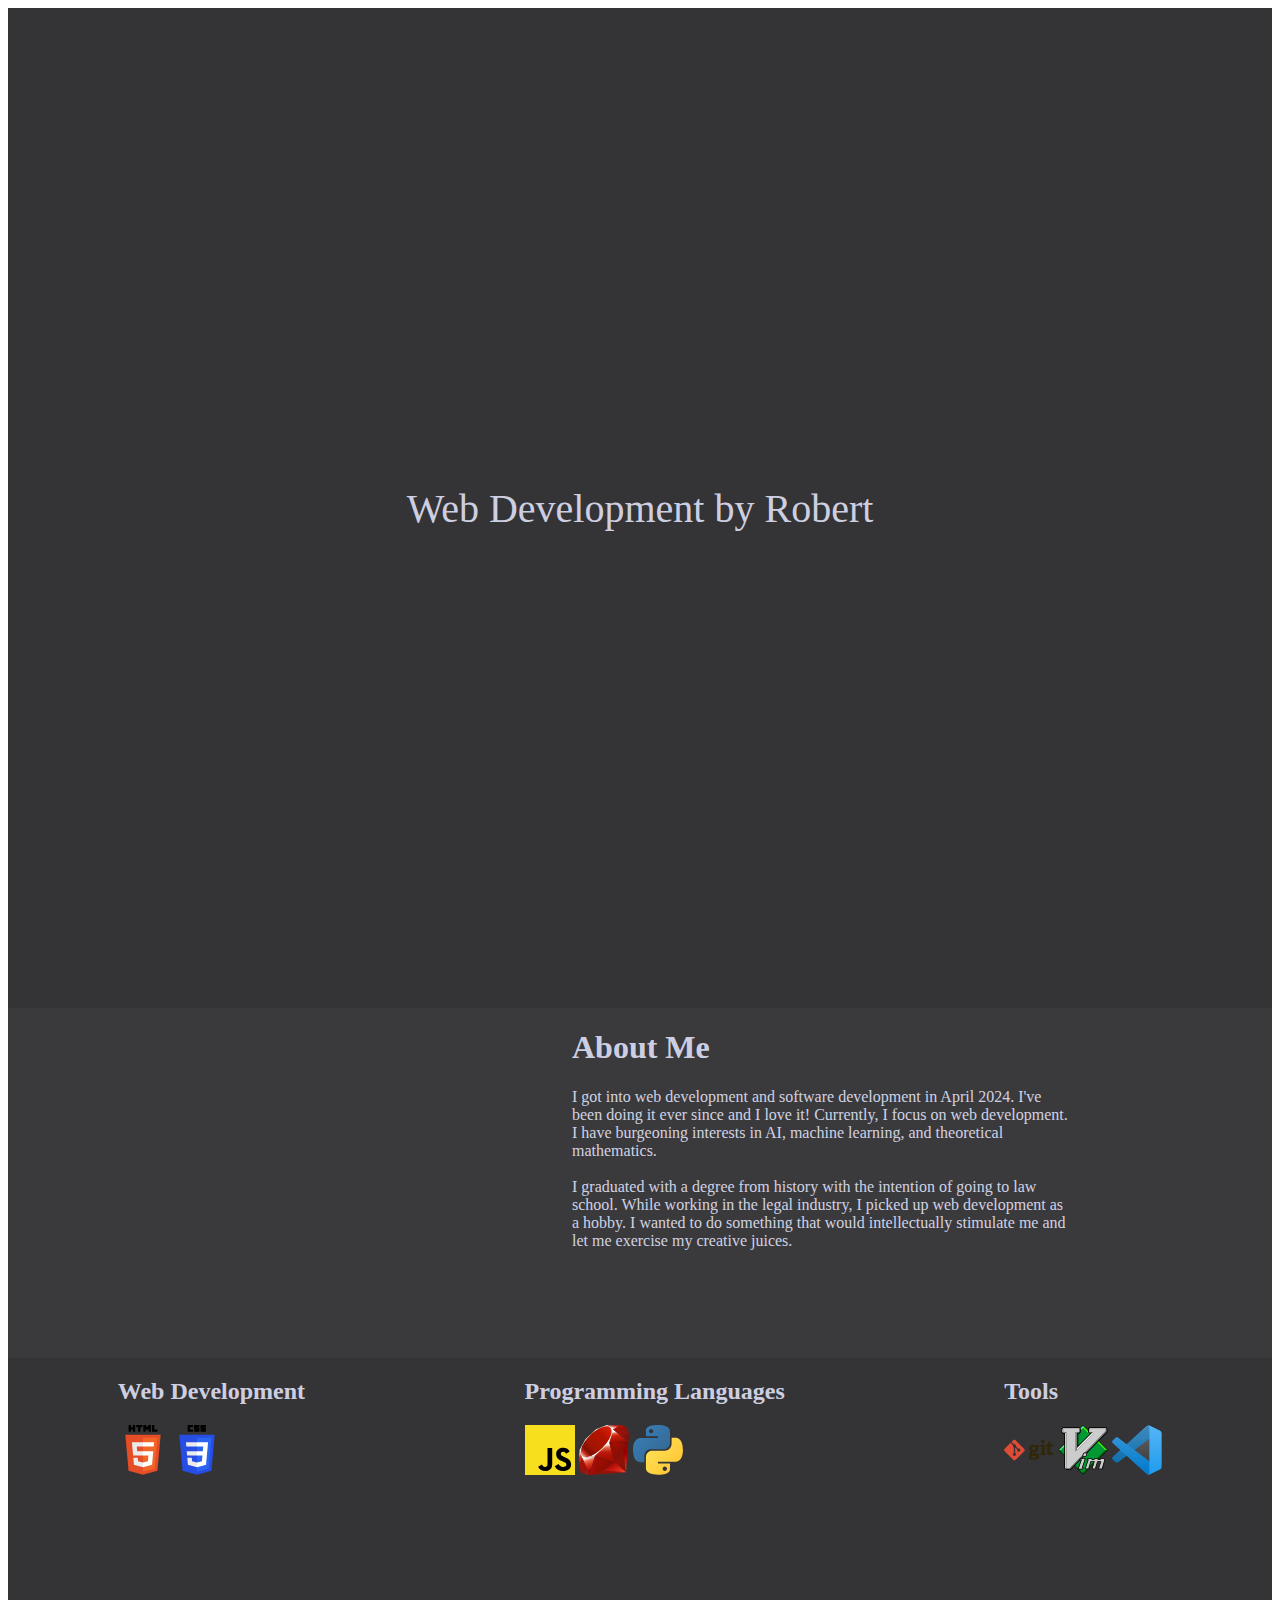
<file: index.html>
<!DOCTYPE html>
<html lang="en">
<head>
    <meta charset="UTF-8">
    <meta name="viewport" content="width=device-width, initial-scale=1.0">
    <title>Document</title>
    <link rel="stylesheet" href="main.css">
    <link rel="preconnect" href="https://fonts.googleapis.com">
    <link rel="preconnect" href="https://fonts.gstatic.com" crossorigin>
    <link href="https://fonts.googleapis.com/css2?family=Libre+Barcode+128+Text&display=swap" rel="stylesheet">
    <script src="main.js" defer></script>
</head>
<body>

<!-- Landing -->

    <div class="title">
        <div class="introTitle">Web Development
            by Robert
        </div>
    </div>

<!-- About -->

    <div class="about">
            <div>
                <div></div>
            </div>
            <div id="personal">
                <h1 class="introTitle">About Me</h1>
                <div class="introTitle">I got into web development and software development in April 2024. 
                    I've been doing it ever since and I love it! Currently, I focus on web development. I have
                    burgeoning interests in AI, machine learning, and theoretical mathematics. 
                    <br> <br>
                    I graduated with a degree from history with the intention of going to law school. While 
                    working in the legal industry, I picked up web development as a hobby. 
                    I wanted to do something that would intellectually stimulate me and let me
                    exercise my creative juices. 
                </div>
            </div>
    </div>

<!-- Projects 

<div class="project">
    <div id = "projectTitle">
        <h1 class="introTitle">Projects</h1>
        <div>
            <div class="introTitle">Etch-A-Sketch</div>
            <div class="introTitle">Calculator</div>
            <div class="introTitle">Tic-Tac-Toe</div>
        </div>
    </div>
</div>

-->

<!-- Tech Stack -->

    <div class="stack">
        <div class="languages">
            <h2 class="introTitle">Web Development</h2>
            <div>    
                <img class="svg" src="stack-logos/html-5.svg" alt="HTML5">
                <img class="svg" src="stack-logos/css-3.svg" alt="CSS">
            </div>       
        </div>

        <div class="webdev">
            <h2 class="introTitle">Programming Languages</h2>
            <div>    
                <img class="svg" src="stack-logos/javascript.svg" alt="JS">
                <img class="svg" src="stack-logos/ruby.svg" alt="ruby">
                <img class="svg" src="stack-logos/python.svg" alt="python">
            </div>
        </div>

        <div class="tools">
            <h2 class="introTitle">Tools</h2>
            <div>    
                <img class="svg" src="stack-logos/git.svg" alt="git">
                <img class="svg" src="stack-logos/vim.svg" alt="vim">
                <img class="svg" src="stack-logos/visual-studio-code.svg" alt="VS">
            </div>
        </div>

    </div>
</body>
</html>
</file>
<file: main.css>
.title {
    height: 1000px;
    background-color: rgb(52, 52, 55);
    display: flex;
    align-items: center;
    justify-content: center;
    font-size: 40px;
}

.introTitle {
    color: rgb(227, 228, 250, 0.9);   
}

.about {
    height: 350px;
    background-color: rgb(58, 58, 61);
    display: flex;
    flex-direction: row;
}

#personal {
    margin-left: auto;
    margin-right: 200px;
    height: 200px;
    width: 500px;
    align-items: center;

}

/* .project {
    height: 300px;
    background-color: rgb(40, 40, 42);
    display: flex;
    flex-direction: row;
    justify-content: space-around;
} */

/* #projectTitle {
    margin-right: auto;
    margin-left: 285px;
    align-items: center;
} */

.stack {
    height: 350px;
    background-color: rgb(52, 52, 55);
    display: flex;
    flex-direction: row;
    justify-content: space-around;
}

.webdev {
    display: flex;
    flex-direction: column;
}

.svg {
    height: 50px;
    width: 50px;
}
</file>
